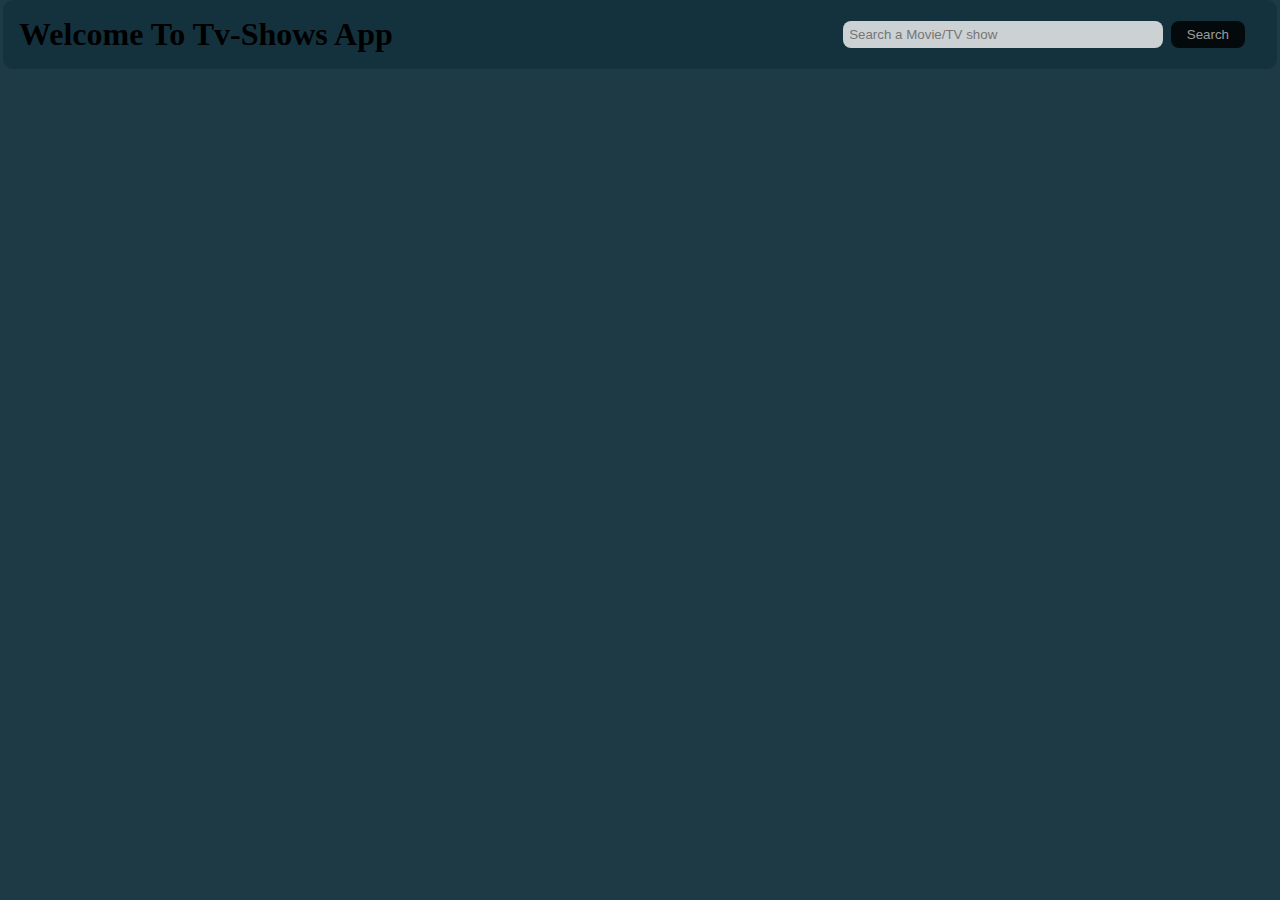
<file: index.html>
<!DOCTYPE html>
<html lang="en">
<head>
  <meta charset="UTF-8">
  <meta name="viewport" content="width=device-width, initial-scale=1.0">
  <title>Tv-Shows-App</title>
  <link rel="stylesheet" href="movie-app.css">
</head>
<body>
<div class="top-container">
  <header>
    <h1>Welcome To Tv-Shows App</h1>
  </header>
  <div class="search-container">
    <input type="text" id="input-box" placeholder="Search a Movie/TV show">
    <button id="search-btn">Search</button>
  </div>
</div>
<div class="body-container"></div>
<!--
<footer>
  <div class="footer">footer</div>
</footer>
-->

<script src="movie-app.js"></script>
</body>
</html>
</file>
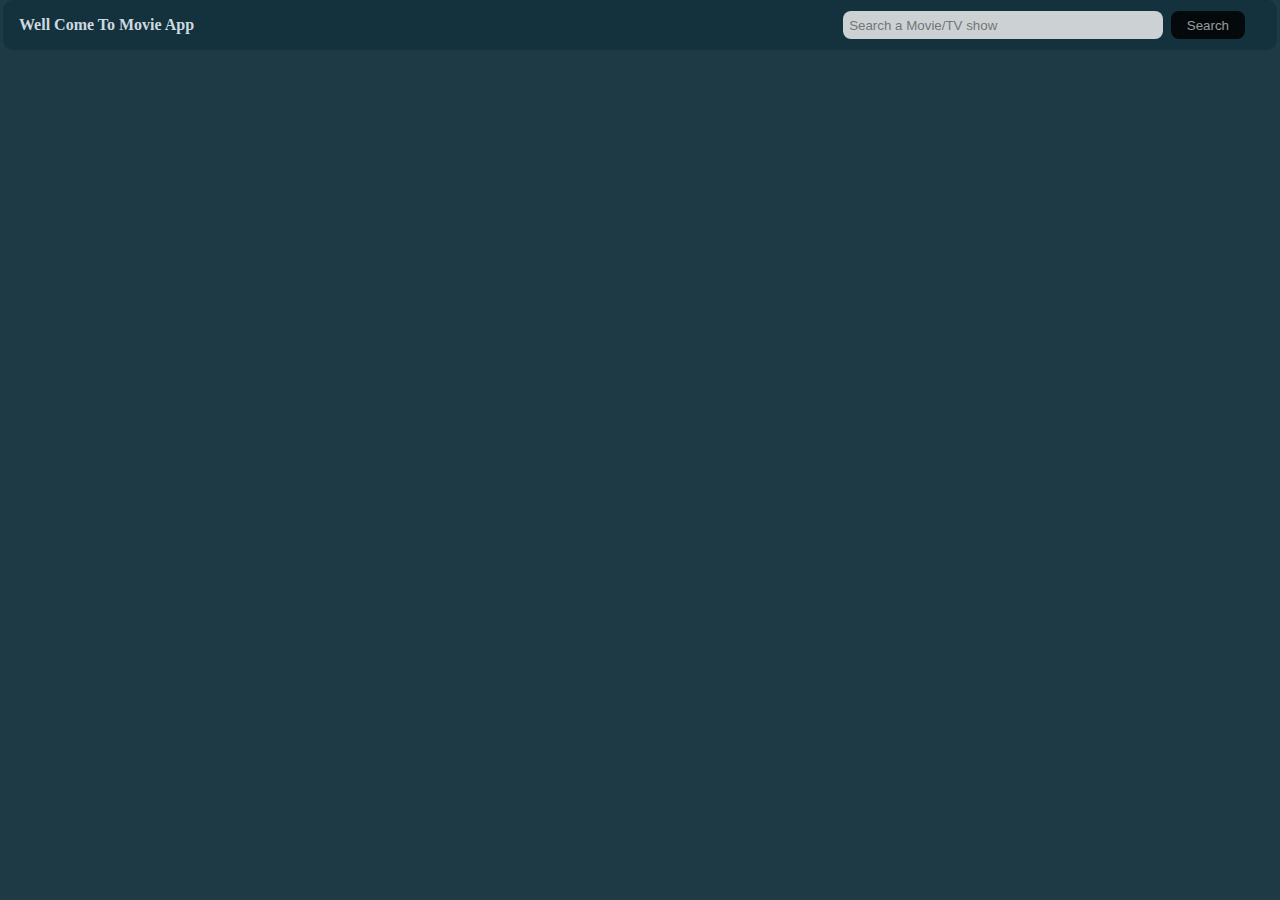
<file: movie.html>
<!DOCTYPE html>
<html lang="en">
<head>
  <meta charset="UTF-8">
  <meta name="viewport" content="width=device-width, initial-scale=1.0">
  <title>Movie-App</title>
  <link rel="stylesheet" href="movie-app.css">
</head>
<body>
<div class="top-container">
  <header>
    <h2>Well Come To Movie App</h2>
  </header>
  <div class="search-container">
    <input type="text" id="input-box" placeholder="Search a Movie/TV show">
    <button id="search-btn">Search</button>
  </div>
</div>
<div class="body-container"></div>

<script src="movie-app.js"></script>
</body>
</html>
</file>
<file: movie-app.css>
* {
  padding: 0;
  margin: 0;
  box-sizing: border-box;
}
body{
  background-color: #1e3a45;
  padding-left: 3px;
  padding-right: 3px;
}
header{
  text-align: center;
  padding: 1rem;
}
h2{
  font-size: medium;
  color: rgba(240, 248, 255, 0.85);
}
.top-container{
  background-color: #14323e;
  display: flex;
  flex-wrap: wrap;
  justify-content: space-between;
  align-items: center;
  border-radius: 10px;
}
.search-container{
  padding-right: 2rem;
  display: flex;
  justify-content: center;
  align-items: center;
  gap: 0.5rem;
}
#search-btn{
  padding: 0.4rem 1rem;
  border-radius: 0.5rem;
  border: none;
  color: rgba(255, 255, 255, 0.6);
  background-color: rgba(0, 0, 0, 0.8);
  cursor: pointer;
}
#search-btn:hover {
  transform: scale(01.04);
  transition: 0.2s ease-in-out;
}
#search-btn:active {
  transform: scale(0.9);
  transition: 0.2s ease-in-out;
}
#input-box{
  padding: 0.4rem;
  border-radius: 0.5rem;
  border: none;
  color: black;
  background-color: rgba(250, 250, 250, 0.8);
  width: 20rem;
}
.body-container{
  display: flex;
  gap: 15px;
  flex-wrap: wrap;
  justify-content: center;
  align-items: center;
}
/* class is created dynamically in JS*/
.movies-list{
  width: 200px;
  margin-top: 10px;
  overflow: hidden;
  background-color: #14323e;
  border-radius: 10px;
  box-shadow: 1px 1px 5px rgb(0, 5, 0);
  position: relative;
}
.movies-list:hover {
  transition: 0.2s ease-in-out;
  transform: scale(1.04);
  cursor: pointer;
}
/* class is created dynamically in JS*/
.movies-list img {
  width: 100%;
  height: 250px;
  object-fit: fill;
}
.movies-list .summary {
  position: absolute; 
  overflow: auto;
  bottom: 0;
  left: 0;
  font-size: small;
  padding: 1rem;
  max-height: 100% ;
  background-color: rgba(255, 255, 255, 0.95);
  transform: translateY(101%);
}
.movies-list:hover .summary{
  transform: translateY(0);
  transition: transform 0.3s ease-in ;
}
/* class is created dynamically in JS*/
.movie-info {
  color: rgba(227, 231, 235, 0.8);
  display: flex;
  align-items: center;
  justify-content: space-between;
  padding: 10px;
}
.movie-info h5 {
  margin: 0;
  font-size: small; 
  white-space: normal;
  overflow-wrap: break-word; 
  margin-right: 10px; 
}
.footer {
  width: 99vw;
  height: 50px;
  padding: 10px;
  border-radius: 5px;
  background-color: black;
  margin-top: 20px;
}
</file>
